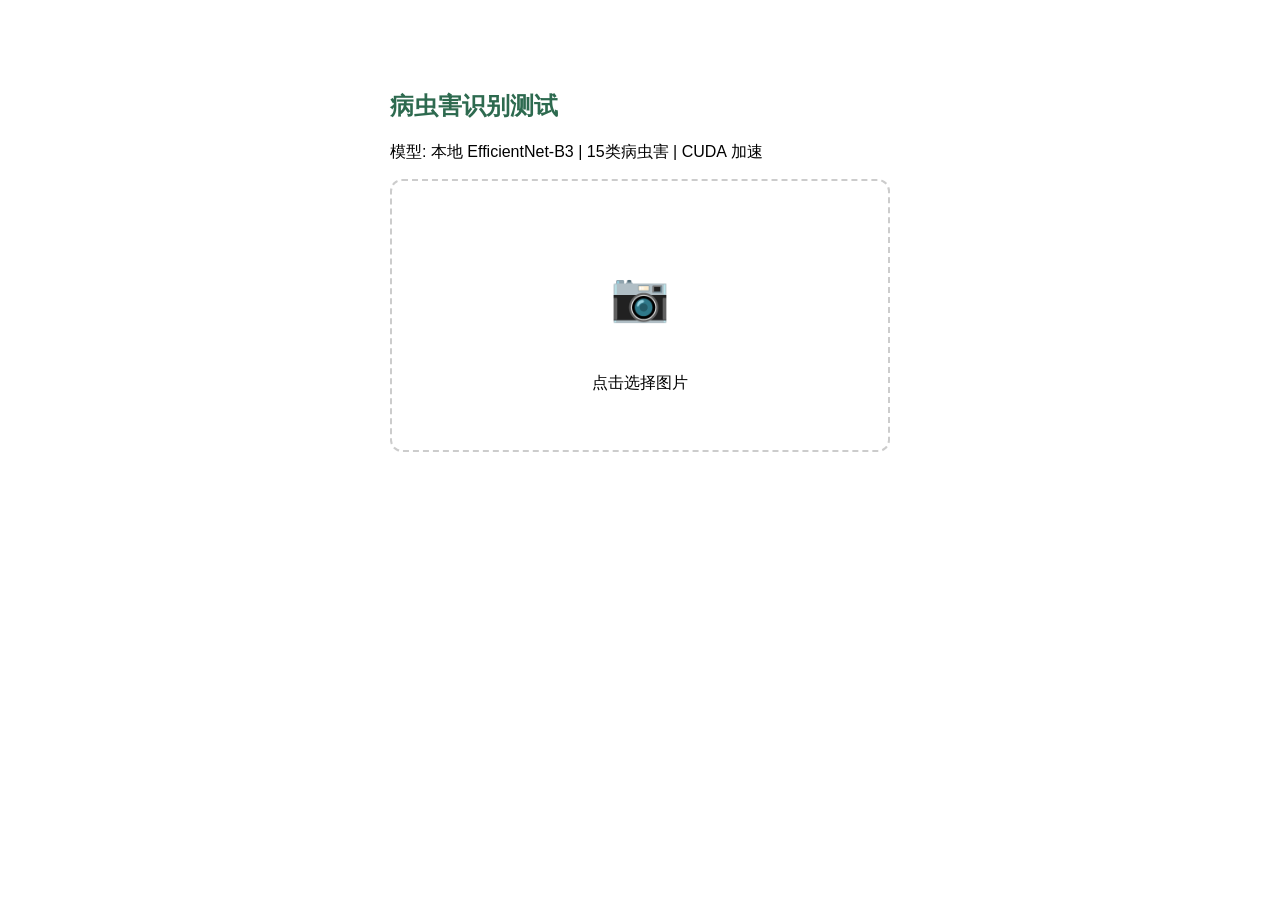
<file: frontend/test_disease.html>
<!DOCTYPE html>
<html lang="zh-CN">
<head>
<meta charset="UTF-8">
<title>病虫害识别测试</title>
<style>
body { font-family: sans-serif; max-width: 500px; margin: 50px auto; padding: 20px; }
h2 { color: #2d6a4f; }
.upload { border: 2px dashed #ccc; padding: 40px; text-align: center; cursor: pointer; border-radius: 12px; }
.upload:hover { border-color: #409eff; background: #ecf5ff; }
#result { margin-top: 20px; padding: 16px; border-radius: 8px; display: none; }
.success { background: #f0f9eb; border: 1px solid #c2e7b0; }
.warning { background: #fdf6ec; border: 1px solid #f5dab1; }
#fileInput { display: none; }
.loading { color: #409eff; }
</style>
</head>
<body>

<h2>病虫害识别测试</h2>
<p>模型: 本地 EfficientNet-B3 | 15类病虫害 | CUDA 加速</p>

<div class="upload" onclick="document.getElementById('fileInput').click()">
  <p style="font-size:48px;">📷</p>
  <p>点击选择图片</p>
</div>
<input type="file" id="fileInput" accept="image/*" onchange="recognize(this.files[0])">

<div id="result"></div>

<script>
async function recognize(file) {
  const resultDiv = document.getElementById('result');
  resultDiv.style.display = 'block';
  resultDiv.className = 'loading';
  resultDiv.innerHTML = '<p>🔍 正在识别...</p>';

  const formData = new FormData();
  formData.append('file', file);

  try {
    const resp = await fetch('http://localhost:8000/api/v1/diagnosis/local', {
      method: 'POST',
      body: formData,
      signal: AbortSignal.timeout(30000),
    });
    const r = await resp.json();

    resultDiv.className = r.isUnknown ? 'warning' : 'success';
    resultDiv.innerHTML = `
      <h3>${r.isUnknown ? '⚠️' : '✅'} ${r.diseaseName}</h3>
      <p>置信度: <b>${(r.confidence*100).toFixed(1)}%</b></p>
      <p>严重程度: ${r.severity}</p>
      ${r.symptoms ? '<p>症状: '+r.symptoms+'</p>' : ''}
      ${r.treatment?.chemical ? '<p>💊 化学防治: '+r.treatment.chemical.slice(0,2).join('；')+'</p>' : ''}
      ${r.treatment?.biological ? '<p>🌿 生物防治: '+r.treatment.biological.slice(0,2).join('；')+'</p>' : ''}
      <p><small>模型: ${r.modelUsed || 'EfficientNet-B3 v1.0'}</small></p>
    `;
  } catch (e) {
    resultDiv.className = 'warning';
    resultDiv.innerHTML = '<p>❌ 识别失败: '+e.message+'</p><p>请确认 AI 服务已启动: <code>http://localhost:8000</code></p>';
  }
}
</script>

</body>
</html>
</file>
